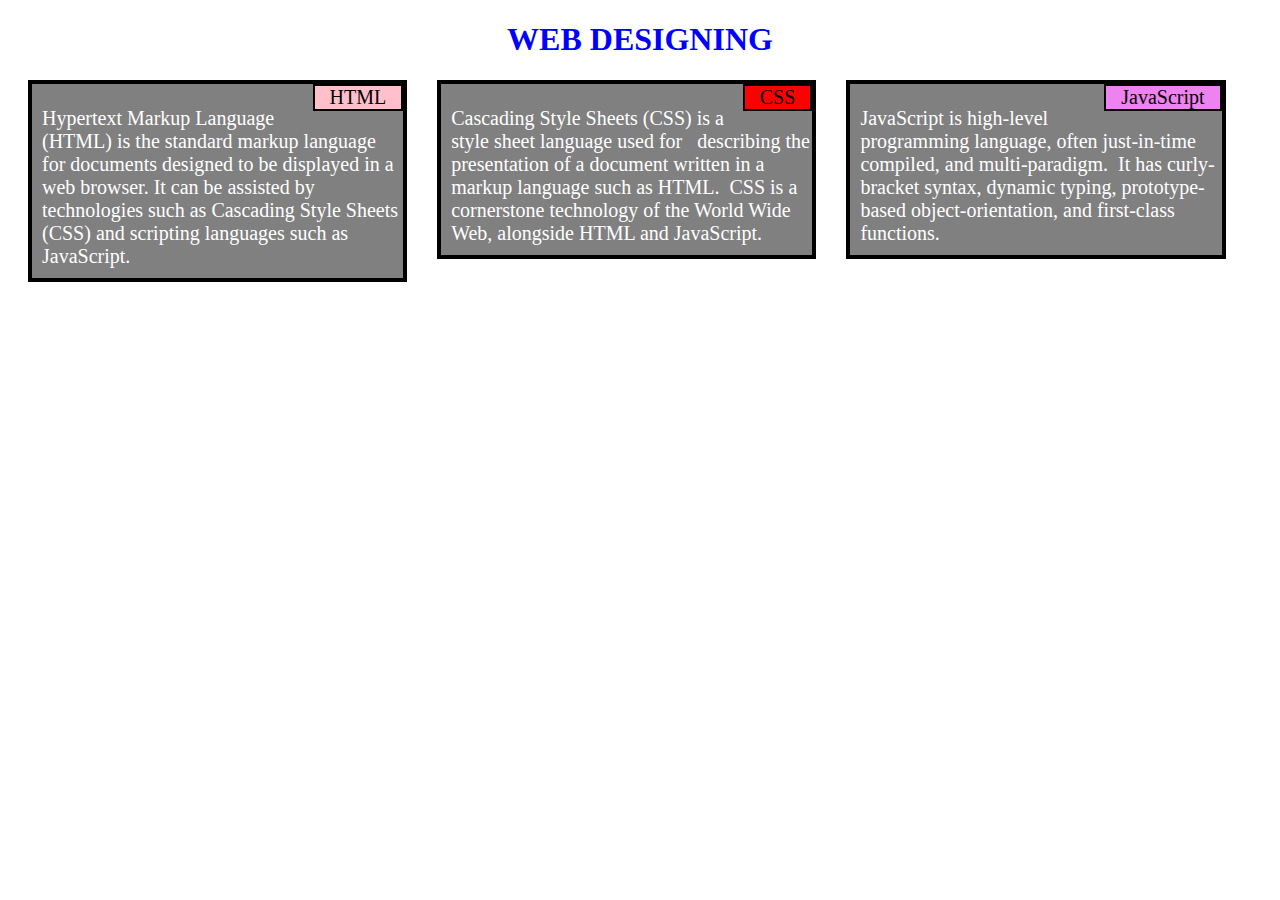
<file: module2-solution/index.html>
<!DOCTYPE html>
<html>
	<head>
		<meta charset="utf-8">
		<meta name="viewport" content="width=device-width,initial-scale=1">
		<link rel="stylesheet" href="styles.css"> 
		<title>Notes</title>
	</head>
	<body>
		<h1>WEB DESIGNING</h1>
		<div id="p1"><section id="s1">HTML</section><br>Hypertext Markup Language (HTML) is the standard markup 
		language for documents designed to be displayed in a web browser. 
		It can be assisted by technologies such as Cascading Style Sheets (CSS) and scripting languages such as JavaScript.</div>
		<div id="p2"><section id="s2">CSS</section><br>Cascading Style Sheets (CSS) is a style sheet language used for &nbsp
		describing the presentation of a document written in a markup language such as HTML.&nbsp 
		CSS is a cornerstone technology of the World Wide Web, alongside HTML and JavaScript.</div>
		<div id="p3"><section id="s3">JavaScript</section><br>JavaScript is high-level programming language, often just-in-time compiled, and multi-paradigm.&nbsp
		It has curly-bracket syntax, dynamic typing, prototype-based object-orientation, and first-class functions.</div>
	</body>
</html>
</file>
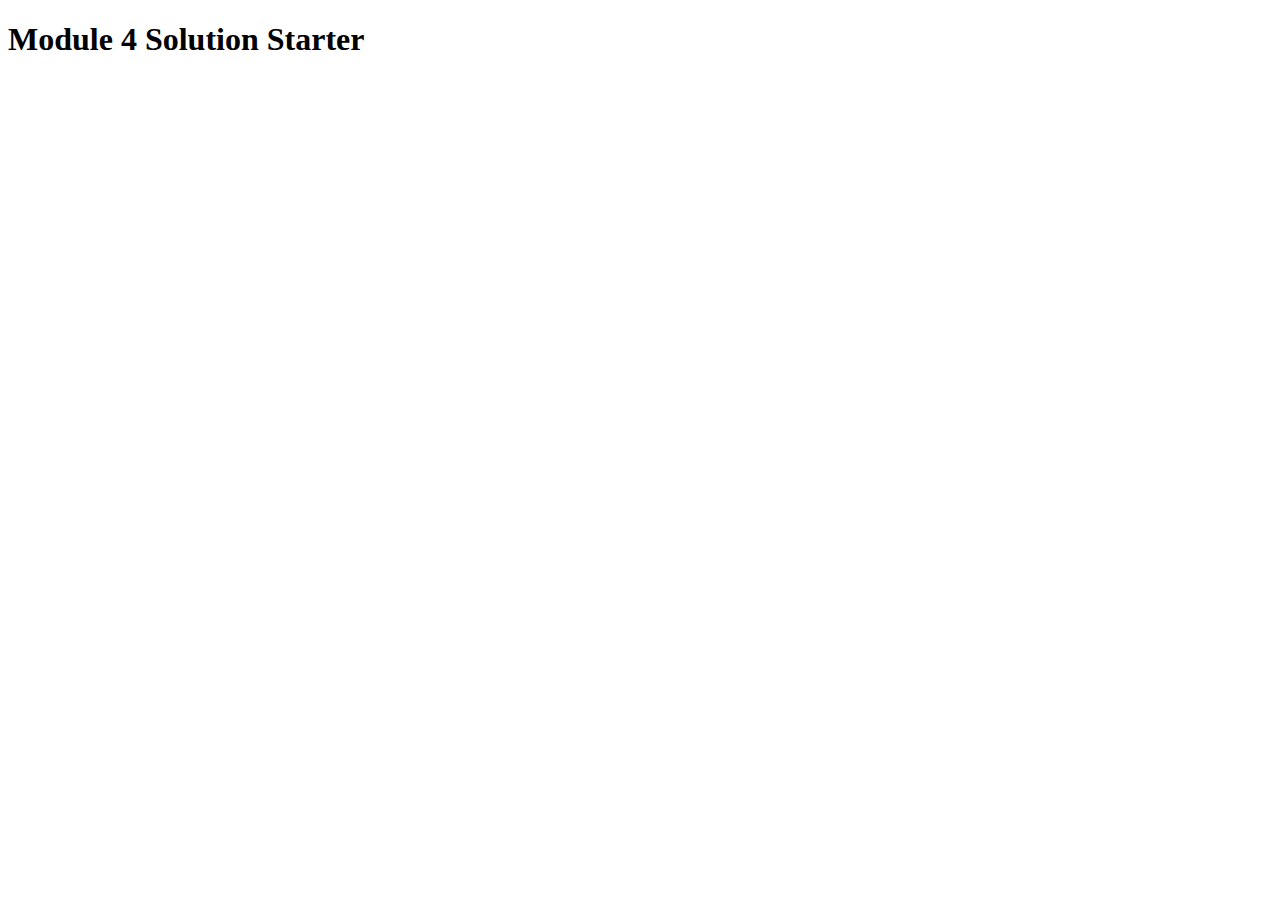
<file: module4-solution/index.html>
<!DOCTYPE html>
<html>
<head>
  <meta charset="utf-8">
  <title>Module 4 Solution Starter</title>
  <script src="SpeakHello.js"></script>
  <script src="SpeakGoodBye.js"></script>
  <script src="script.js"></script>
</head>
<body>
  <h1>Module 4 Solution Starter</h1>
</body>
</html>
</file>
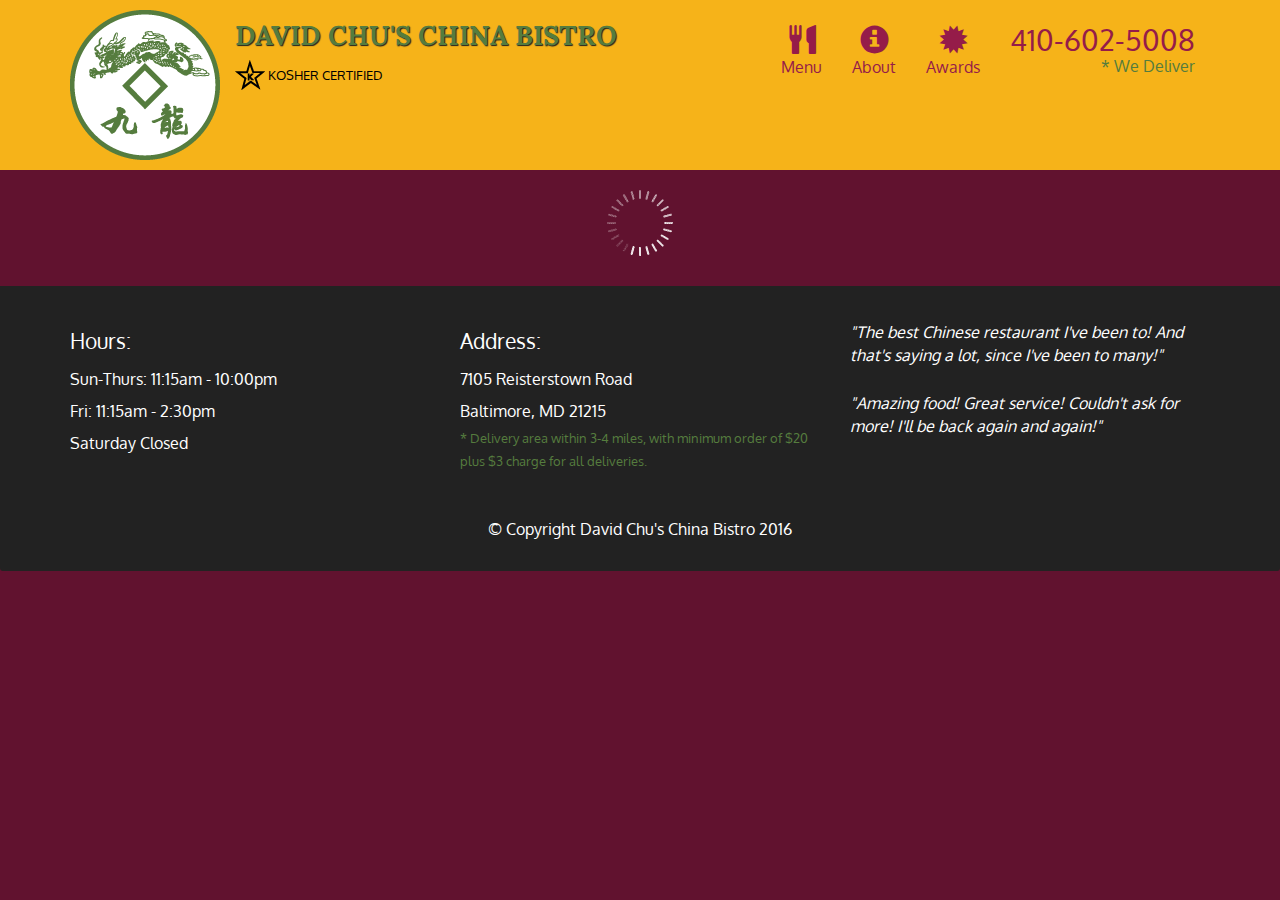
<file: module5-solution/index.html>
<!doctype html>
<html lang="en">
  <head>
    <meta charset="utf-8">
    <meta http-equiv="X-UA-Compatible" content="IE=edge">
    <meta name="viewport" content="width=device-width, initial-scale=1">
    <title>David Chu's China Bistro</title>
    <link rel="stylesheet" href="css/bootstrap.min.css">
    <link rel="stylesheet" href="css/styles.css">
    <link href='https://fonts.googleapis.com/css?family=Oxygen:400,300,700' rel='stylesheet' type='text/css'>
    <link href='https://fonts.googleapis.com/css?family=Lora' rel='stylesheet' type='text/css'>
  </head>
<body>
  <header>
    <nav id="header-nav" class="navbar navbar-default">
      <div class="container">
        <div class="navbar-header">
          <a href="index.html" class="pull-left visible-md visible-lg">
            <div id="logo-img" alt="Logo image"></div>
          </a>

          <div class="navbar-brand">
            <a href="index.html"><h1>David Chu's China Bistro</h1></a>
            <p>
              <img src="images/star-k-logo.png" alt="Kosher certification">
              <span>Kosher Certified</span>
            </p>
          </div>

          <button id="navbarToggle" type="button" class="navbar-toggle collapsed" data-toggle="collapse" data-target="#collapsable-nav" aria-expanded="false">
            <span class="sr-only">Toggle navigation</span>
            <span class="icon-bar"></span>
            <span class="icon-bar"></span>
            <span class="icon-bar"></span>
          </button>
        </div>
        
        <div id="collapsable-nav" class="collapse navbar-collapse">
           <ul id="nav-list" class="nav navbar-nav navbar-right">
            <li id="navHomeButton" class="visible-xs active">
              <a href="index.html">
                <span class="glyphicon glyphicon-home"></span> Home</a>
            </li>
            <li id="navMenuButton">
                <a href="#" onclick="$dc.loadMenuCategories();">
                <span class="glyphicon glyphicon-cutlery"></span><br class="hidden-xs"> Menu</a>
            </li>
            <li>
              <a href="#">
                <span class="glyphicon glyphicon-info-sign"></span><br class="hidden-xs"> About</a>
            </li>
            <li>
              <a href="#">
                <span class="glyphicon glyphicon-certificate"></span><br class="hidden-xs"> Awards</a>
            </li>
            <li id="phone" class="hidden-xs">
              <a href="tel:410-602-5008">
                <span>410-602-5008</span></a><div>* We Deliver</div>
            </li>
          </ul><!-- #nav-list -->
        </div><!-- .collapse .navbar-collapse -->
      </div><!-- .container -->
    </nav><!-- #header-nav -->
  </header>

  <div id="call-btn" class="visible-xs">
    <a class="btn" href="tel:410-602-5008">
    <span class="glyphicon glyphicon-earphone"></span>
    410-602-5008
    </a>
  </div>
  <div id="xs-deliver" class="text-center visible-xs">* We Deliver</div>

  <div id="main-content" class="container"></div>

  <footer class="panel-footer">
    <div class="container">
      <div class="row">
        <section id="hours" class="col-sm-4">
          <span>Hours:</span><br>
          Sun-Thurs: 11:15am - 10:00pm<br>
          Fri: 11:15am - 2:30pm<br>
          Saturday Closed
          <hr class="visible-xs">
        </section>
        <section id="address" class="col-sm-4">
          <span>Address:</span><br>
          7105 Reisterstown Road<br>
          Baltimore, MD 21215
          <p>* Delivery area within 3-4 miles, with minimum order of $20 plus $3 charge for all deliveries.</p>
          <hr class="visible-xs">
        </section>
        <section id="testimonials" class="col-sm-4">
          <p>"The best Chinese restaurant I've been to! And that's saying a lot, since I've been to many!"</p>
          <p>"Amazing food! Great service! Couldn't ask for more! I'll be back again and again!"</p>
        </section>
      </div>
      <div class="text-center">&copy; Copyright David Chu's China Bistro 2016</div>
    </div>
  </footer>

  <!-- jQuery (Bootstrap JS plugins depend on it) -->
  <script src="js/jquery-2.1.4.min.js"></script>
  <script src="js/bootstrap.min.js"></script>
  <script src="js/ajax-utils.js"></script>
  <script src="js/script.js"></script>
</body>
</html>
</file>
<file: module2-solution/styles.css>
h1{
	text-align:center;
	color:blue;
}
*{
	box-sizing:border-box;
}
section{
	float:right;
	border:2px solid black;
	padding:0px 15px 0px 15px;
}
#s1{
	background-color:pink;
	color:black;
}
#s2{
	background-color:red;
	color:black;
}
#s3{
	background-color:violet;
	color:black;
}
div{
	border:4px solid black;
	background-color:gray;
	margin-left:20px;
	margin-right:10px;
	margin-bottom:20px;
	padding:0px 0px 10px 10px;
	width:80%;
	color:white;
	font-size:20px;
	float:left;
}
@media (min-width:992px){
	#p1{
		width:30%;
	}
	#p2{
		width:30%;
	}
	#p3{
		width:30%;
	}
}
@media (min-width:768px) and (max-width:991px){
	#p1{
		width:35%;
	}
	#p2{
		width:35%;
	}
	#p3{
		clear:left;
		width:72%;
	}
}
@media (max-width:767px){
	#p1{
		clear:left;
		width:80%;
	}
	#p2{
		clear:left;
		width:80%;
	}
	#p3{
		clear:left;
		width:80%;
	}
}
</file>
<file: module5-solution/css/styles.css>
body {
  font-size: 16px;
  color: #fff;
  background-color: #61122f;
  font-family: 'Oxygen', sans-serif;
}

/** HEADER **/
#header-nav {
  background-color: #f6b319;
  border-radius: 0;
  border: 0;
}

#logo-img {
  background: url('../images/restaurant-logo_large.png') no-repeat;
  width: 150px;
  height: 150px;
  margin: 10px 15px 10px 0;
}

.navbar-brand {
  padding-top: 25px;
}
.navbar-brand h1 { /* Restaurant name */
  font-family: 'Lora', serif;
  color: #557c3e;
  font-size: 1.5em;
  text-transform: uppercase;
  font-weight: bold;
  text-shadow: 1px 1px 1px #222;
  margin-top: 0;
  margin-bottom: 0;
  line-height: .75;
}
.navbar-brand a:hover, .navbar-brand a:focus {
  text-decoration: none;
}
.navbar-brand p { /* Kosher cert */
  color: #000;
  text-transform: uppercase;
  font-size: .7em;
  margin-top: 15px;
}
.navbar-brand p span { /* Star-K */
  vertical-align: middle;
}

#nav-list {
  margin-top: 10px;
}
#nav-list a {
  color: #951C49;
  text-align: center;
}
#nav-list a:hover {
  background: #E7E7E7;
}
#nav-list a span {
  font-size: 1.8em;
}

#phone {
  margin-top: 5px;
}
#phone a { /* Phone number */
  text-align: right;
  padding-bottom: 0;
}
#phone div { /* We Deliver */
  color: #557c3e;
  text-align: right;
  padding-right: 15px;
}

.navbar-header button.navbar-toggle, .navbar-header .icon-bar {
  border: 1px solid #61122f;
}
.navbar-header button.navbar-toggle {
  clear: both;
  margin-top: -30px;
}
/* END HEADER */

/* FOOTER */
.panel-footer {
  margin-top: 30px;
  padding-top: 35px;
  padding-bottom: 30px;
  background-color: #222;
  border-top: 0;
}
.panel-footer div.row {
  margin-bottom: 35px;
}
#hours, #address {
  line-height: 2;
}
#hours > span, #address > span {
  font-size: 1.3em;
}
#address p {
  color: #557c3e;
  font-size: .8em;
  line-height: 1.8;
}
#testimonials {
  font-style: italic;
}
#testimonials p:nth-child(2) {
  margin-top: 25px;
}
/* END FOOTER */



/* HOME PAGE */
.container .jumbotron {
  box-shadow: 0 0 50px #3F0C1F;
  border: 2px solid #3F0C1F;
}

#menu-tile, #specials-tile, #map-tile {
  height: 250px;
  width: 100%;
  margin-bottom: 15px;
  position: relative;
  border: 2px solid #3F0C1F;
  overflow: hidden;
}
#menu-tile:hover, #specials-tile:hover, #map-tile:hover {
  box-shadow: 0 1px 5px 1px #cccccc;
}
#menu-tile {
  background: url('../images/menu-tile.jpg') no-repeat;
  background-position: center;
}
#specials-tile {
  background: url('../images/specials-tile.jpg') no-repeat;
  background-position: center;
}
#menu-tile span, #specials-tile span, #map-tile span {
  position: absolute;
  bottom: 0;
  right: 0;
  width: 100%;
  text-align: center;
  font-size: 1.6em;
  text-transform: uppercase;
  background-color: #000;
  color: #fff;
  opacity: .8;
}
/* END HOME PAGE */

/* MENU CATEGORIES PAGE */
.category-tile { 
  position: relative;
  border: 2px solid #3F0C1F;
  overflow: hidden;
  width: 200px;
  height: 200px;
  margin: 0 auto 15px;
}
.category-tile span {
  position: absolute;
  bottom: 0;
  right: 0;
  width: 100%;
  text-align: center;
  font-size: 1.2em;
  text-transform: uppercase;
  background-color: #000;
  color: #fff;
  opacity: .8;
}
.category-tile:hover {
  box-shadow: 0 1px 5px 1px #cccccc;
}

#menu-categories-title + div {
  margin-bottom: 50px;
}
/* END MENU CATEGORIES PAGE */

/* SINGLE CATEGORY PAGE */
.menu-item-tile {
  margin-bottom: 25px;
}
.menu-item-tile hr {
  width: 80%;
}
.menu-item-tile .menu-item-price {
  font-size: 1.1em;
  text-align: right;
  margin-top: -15px;
  margin-right: -15px;
}
.menu-item-tile .menu-item-price span {
  font-size: .6em;
}
.menu-item-photo {
  position: relative;
  border: 2px solid #3F0C1F; 
  overflow: hidden;
  padding: 0;
  margin-right: -15px;
  margin-left: auto;
  margin-bottom: 20px;
  max-width: 250px;
}
.menu-item-photo div {
  position: absolute;
  bottom: 0;
  right: 0;
  width: 80px;
  background-color: #557c3e;
  text-align: center;
}
.menu-item-description {
  padding-right: 30px;
}
h3.menu-item-title {
  margin: 0 0 10px;
}
.menu-item-details {
  font-size: .9em;
  font-style: italic;
}
/* END SINGLE CATEGORY PAGE */


/********** Large devices only **********/
@media (min-width: 1200px) {
  .container .jumbotron {
    background: url('../images/jumbotron_1200.jpg') no-repeat;
    height: 675px;
  }
}

/********** Medium devices only **********/
@media (min-width: 992px) and (max-width: 1199px) {
  /* Header */
  #logo-img {
    background: url('../images/restaurant-logo_medium.png') no-repeat;
    width: 100px;
    height: 100px;
    margin: 5px 5px 5px 0;
  }
  /* End Header */

  /* Home Page */
  .container .jumbotron {
    background: url('../images/jumbotron_992.jpg') no-repeat;
    height: 558px;
  }
  /* End Home Page */
}

/********** Small devices only **********/
@media (min-width: 768px) and (max-width: 991px) {
  /* Home Page */
  .container .jumbotron {
    background: url('../images/jumbotron_768.jpg') no-repeat;
    height: 432px;
  }
  /* End Home Page */
}

/********** Extra small devices only **********/
@media (max-width: 767px) {
  /* Header */
  .navbar-brand {
    padding-top: 10px;
    height: 80px;
  }
  .navbar-brand h1 { /* Restaurant name */
    padding-top: 10px;
    font-size: 5vw; /* 1vw = 1% of viewport width */
  }
  .navbar-brand p { /* Kosher cert */
    font-size: .6em;
    margin-top: 12px;
  }
  .navbar-brand p img { /* Star-K */
    height: 20px;
  }

  #collapsable-nav a { /* Collapsed nav menu text */
    font-size: 1.2em;
  }
  #collapsable-nav a span { /* Collapsed nav menu glyph */
    font-size: 1em;
    margin-right: 5px;
  }

  #call-btn > a {
    font-size: 1.5em;
    display: block;
    margin: 0 20px;
    padding: 10px;
    border: 2px solid #fff;
    background-color: #f6b319;
    color: #951c49;
  }
  #xs-deliver {
    margin-top: 5px;
    font-size: .7em;
    letter-spacing: .1em;
    text-transform: uppercase;
  }
  /* End Header */

  /* Footer */
  .panel-footer section {
    margin-bottom: 30px;
    text-align: center;
  }
  .panel-footer section:nth-child(3) {
    margin-bottom: 0; /* margin already exists on the whole row */
  }
  .panel-footer section hr {
    width: 50%;
  }
  /* End Footer */

  /* Home Page */
  .container .jumbotron {
    margin-top: 30px;
    padding: 0;
  }
  #menu-tile, #specials-tile {
    width: 360px;
    margin: 0 auto 15px;
  }

  .menu-item-photo {
    margin-right: auto;
  }
  .menu-item-tile .menu-item-price {
    text-align: center;
  }
  .menu-item-description {
    text-align: center;;
  }
}


/********** Super extra small devices Only :-) (e.g., iPhone 4) **********/
@media (max-width: 479px) {
  /* Header */
  .navbar-brand h1 { /* Restaurant name */
    padding-top: 5px;
    font-size: 6vw;
  }
  /* End Header */
  
  /* Home page */
  #menu-tile, #specials-tile {
    width: 280px;
    margin: 0 auto 15px;
  }

  .col-xxs-12 {
    position: relative;
    min-height: 1px;
    padding-right: 15px;
    padding-left: 15px;
    float: left;
    width: 100%;
  }
}
</file>
